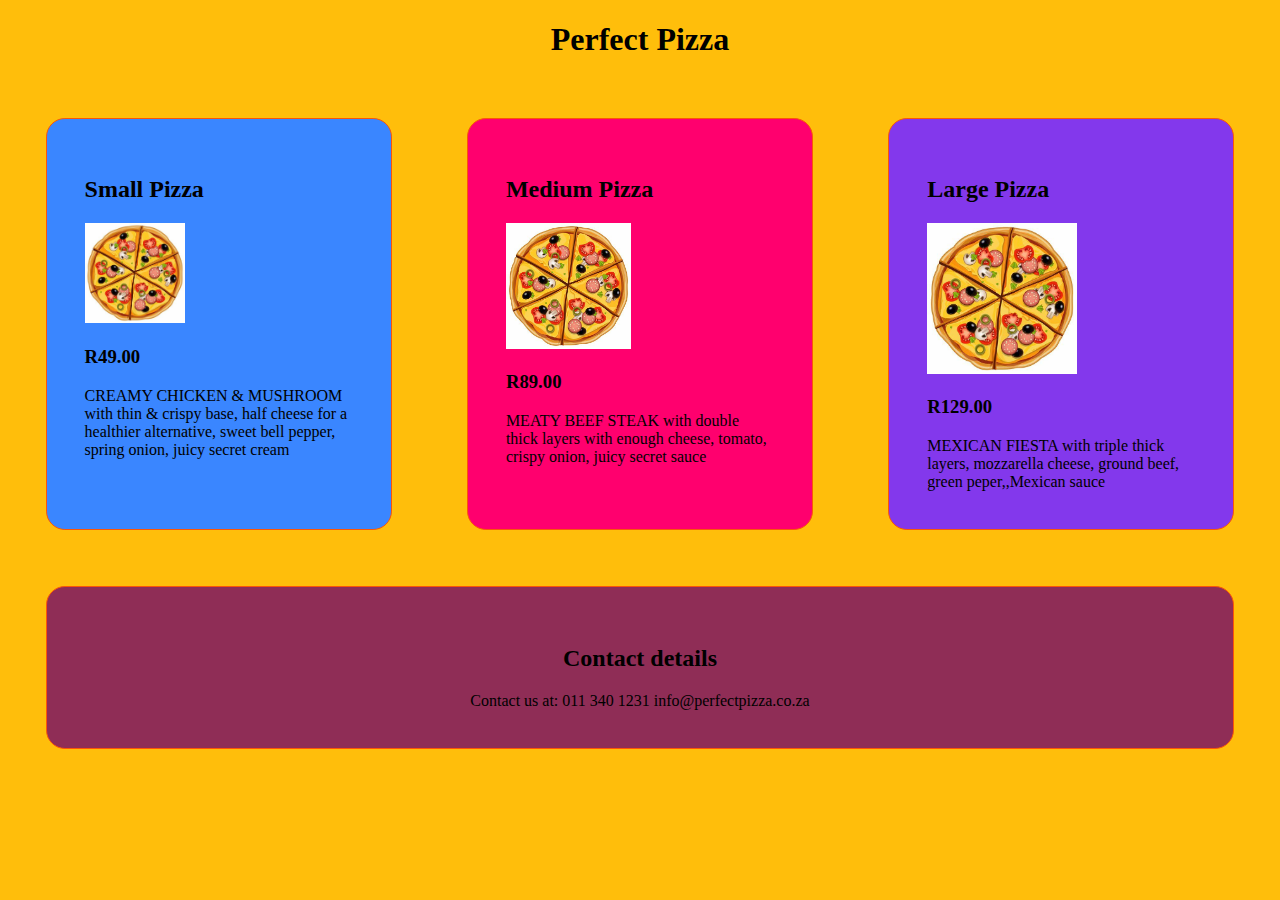
<file: index.html>
<!DOCTYPE html>
<html lang="en">
<head>
    <meta charset="UTF-8">
    <meta http-equiv="X-UA-Compatible" content="IE=edge">
    <meta name="viewport" content="width=device-width, initial-scale=1.0">
    <title>Perfect Pizza</title>
    <link rel="stylesheet" href="style.css">
</head>

<body>
        <h1>Perfect Pizza</h1>
    
    
        <div class="pizzas">
    
            <div class="pizza small_pizza">
                <h2>Small Pizza</h2>
                <img src="Pizza-one.jpg" width="100">
                <h3>R49.00</h3>
    
                <div>
                    CREAMY CHICKEN & MUSHROOM with
                    thin & crispy base, half cheese for a healthier alternative, sweet bell pepper, spring onion, juicy secret cream
                </div>
            </div>
    
            <div class="pizza medium_pizza">
                <h2>Medium Pizza</h2>
                <img src="Pizza-one.jpg" width="125">
                <h3>R89.00</h3>
    
                <div>
                    MEATY BEEF STEAK with
                    double thick layers with enough cheese, tomato, crispy onion, juicy secret sauce
                </div>
            </div>
    
    
    
            <div class="pizza Large_pizza">
                <h2>Large Pizza</h2>
                <img src="Pizza-one.jpg" width="150">
                <h3>R129.00</h3>
    
                <div>
                    MEXICAN FIESTA with
                    triple thick layers, mozzarella cheese, ground beef, green peper,,Mexican sauce
    
    
                </div>
    
            </div>
    
    
    
    
    
    
    
            
    
    
        </div>
    
        <div class="pizza contact_us">
        <h2>Contact details</h2>
            Contact us at: 011 340 1231 info@perfectpizza.co.za
    </div>
    
    
    
    
    </body>
    
    </html>
</file>
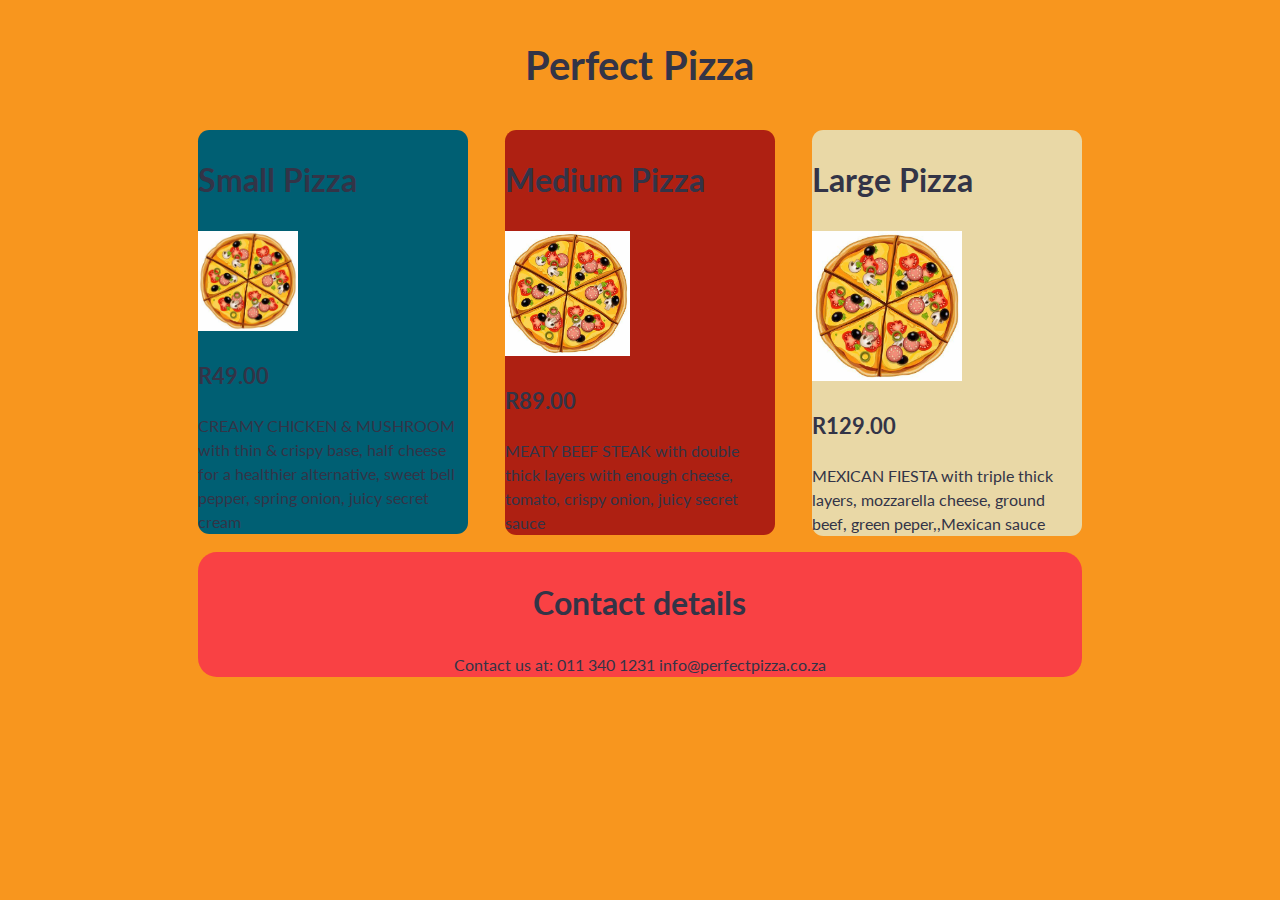
<file: simplegrid-pizzas.html>
<!DOCTYPE html>
<html lang="en">
<head>
    <meta charset="UTF-8">
    <meta http-equiv="X-UA-Compatible" content="IE=edge">
    <meta name="viewport" content="width=device-width, initial-scale=1.0">
    <title>Document</title>
    <link rel="stylesheet" href="simple-grid.css">

    <style>
        body {
            background-color:#F8961E;
        }
        .pizzas1 {
            background-color:#005F73;
            border-radius: 0%;
            padding: 0%;
            margin: 0%;
            border-radius: 0.3cm;
            flex: 1.5
           
        }
        .pizzas2 {
            background-color: #AE2012;
            border-radius: 0%;
            padding: 0%;
            margin: 0%;
            border-radius: 0.3cm;
            flex: 1.5
        }
        .pizzas3 {
            background-color: #E9D8A6;
            border-radius: 0%;
            padding: 0%;
            margin: 0%;
            border-radius: 0.3cm;
            flex: 1.5
        }
        h1 {
            text-align: center;
        }
        .details {
            background-color: #F94144;
            text-align: center;
            border-radius: 0.5cm;
        }

        
    </style>
</head>
<body>
    <div class="container">
       
        <div class="row">
          <div class="col-12">
            <!-- This content will take up 3/12 (or 1/4) of the container -->
            <div>
                <h1>Perfect Pizza</h1>
            </div>
            
            

         
            <div class="row">
                <div>

                
                <div class="col-4 pizzas1">
                    <div>
                    <h2>Small Pizza</h2>
                </div>
                <div>
                    <img src="Pizza-one.jpg" width="100">
                </div>
                <div>
                    <h3>R49.00</h3>
                </div>
            
               
               
    
                <div>
                    CREAMY CHICKEN & MUSHROOM with
                    thin & crispy base, half cheese for a healthier alternative, sweet bell pepper, spring onion, juicy secret cream
                </div>
            </div>
            
       
    <div class="col-4 pizzas2">
        <div>
            <h2>Medium Pizza</h2>
        </div>
    
    <div>
        <img src="Pizza-one.jpg" width="125">
    </div>
    <div>
        <h3>R89.00</h3>
    </div>
                
                
    
                <div>
                    MEATY BEEF STEAK with
                    double thick layers with enough cheese, tomato, crispy onion, juicy secret sauce


      </div>
      </div>
    <div class="col-4 pizzas3">
        <div>
            <h2>Large Pizza</h2>
        </div>
    
    <div>
        <img src="Pizza-one.jpg" width="150">
    </div>
    <div>
        <h3>R129.00</h3>
    </div>
                
               
    
                <div>
                    MEXICAN FIESTA with
                    triple thick layers, mozzarella cheese, ground beef, green peper,,Mexican sauce
    

    </div>
    </div>

    </div>
    


</div>
<div class="row">
    <div class="col-12 details">
        <div>
            <h2>Contact details</h2>
        </div>
        <div>
            Contact us at: 011 340 1231 info@perfectpizza.co.za
        </div>
       
            
    </div>
</div>

</body>
</html>
</file>
<file: style.css>
body {
    background-color: #FFBE0B;
    font-family:inherit;
}
h1 {
    text-align: center;
   

}

.pizza {
    border: 1px solid #FB5607;
    padding: 1cm;
    margin: 1cm;
    margin-bottom: 0.5cm;
    border-radius: 0.5cm;
    margin-top: 1cm;
   
    
}

.medium_pizza {
    background-color: #FF006E;
    flex: 1.5

    
}

.Large_pizza {
    background-color: #8338EC;
    flex: 1.5

}

.small_pizza {
    background-color: #3A86FF;
    flex : 1.5
}



.contact_us {
    background-color:#8F2D56 ;
    text-align: center;
}
.special {
    background-color: violet;
    color: white;
}


@media (min-width: 760px) {
    body {
        background-color: darkturquoise;

    }
   
    
}

@media (min-width: 960px) {
    body {
        background-color:#FFBE0B;
    }
    .pizzas {
        display: flex;
    }   
    
}
</file>
<file: simple-grid.css>
/**
*** SIMPLE GRID
*** (C) ZACH COLE 2016
**/

@import url(https://fonts.googleapis.com/css?family=Lato:400,300,300italic,400italic,700,700italic);

/* UNIVERSAL */

html,
body {
  height: 100%;
  width: 100%;
  margin: 0;
  padding: 0;
  left: 0;
  top: 0;
  font-size: 100%;
}

/* ROOT FONT STYLES */

* {
  font-family: 'Lato', Helvetica, sans-serif;
  color: #333447;
  line-height: 1.5;
}

/* TYPOGRAPHY */

h1 {
  font-size: 2.5rem;
}

h2 {
  font-size: 2rem;
}

h3 {
  font-size: 1.375rem;
}

h4 {
  font-size: 1.125rem;
}

h5 {
  font-size: 1rem;
}

h6 {
  font-size: 0.875rem;
}

p {
  font-size: 1.125rem;
  font-weight: 200;
  line-height: 1.8;
}

.font-light {
  font-weight: 300;
}

.font-regular {
  font-weight: 400;
}

.font-heavy {
  font-weight: 700;
}

/* POSITIONING */

.left {
  text-align: left;
}

.right {
  text-align: right;
}

.center {
  text-align: center;
  margin-left: auto;
  margin-right: auto;
}

.justify {
  text-align: justify;
}

/* ==== GRID SYSTEM ==== */

.container {
  width: 90%;
  margin-left: auto;
  margin-right: auto;
}

.row {
  position: relative;
  width: 100%;
}

.row [class^="col"] {
  float: left;
  margin: 0.5rem 2%;
  min-height: 0.125rem;
}

.col-1,
.col-2,
.col-3,
.col-4,
.col-5,
.col-6,
.col-7,
.col-8,
.col-9,
.col-10,
.col-11,
.col-12 {
  width: 96%;
}

.col-1-sm {
  width: 4.33%;
}

.col-2-sm {
  width: 12.66%;
}

.col-3-sm {
  width: 21%;
}

.col-4-sm {
  width: 29.33%;
}

.col-5-sm {
  width: 37.66%;
}

.col-6-sm {
  width: 46%;
}

.col-7-sm {
  width: 54.33%;
}

.col-8-sm {
  width: 62.66%;
}

.col-9-sm {
  width: 71%;
}

.col-10-sm {
  width: 79.33%;
}

.col-11-sm {
  width: 87.66%;
}

.col-12-sm {
  width: 96%;
}

.row::after {
	content: "";
	display: table;
	clear: both;
}

.hidden-sm {
  display: none;
}

@media only screen and (min-width: 33.75em) {  /* 540px */
  .container {
    width: 80%;
  }
}

@media only screen and (min-width: 45em) {  /* 720px */
  .col-1 {
    width: 4.33%;
  }

  .col-2 {
    width: 12.66%;
  }

  .col-3 {
    width: 21%;
  }

  .col-4 {
    width: 29.33%;
   
  }

  .col-5 {
    width: 37.66%;
  }

  .col-6 {
    width: 46%;
  }

  .col-7 {
    width: 54.33%;
  }

  .col-8 {
    width: 62.66%;
  }

  .col-9 {
    width: 71%;
  }

  .col-10 {
    width: 79.33%;
  }

  .col-11 {
    width: 87.66%;
  }

  .col-12 {
    width: 96%;
  }

  .hidden-sm {
    display: block;
  }
}

@media only screen and (min-width: 60em) { /* 960px */
  .container {
    width: 75%;
    max-width: 60rem;
  }
}
</file>
